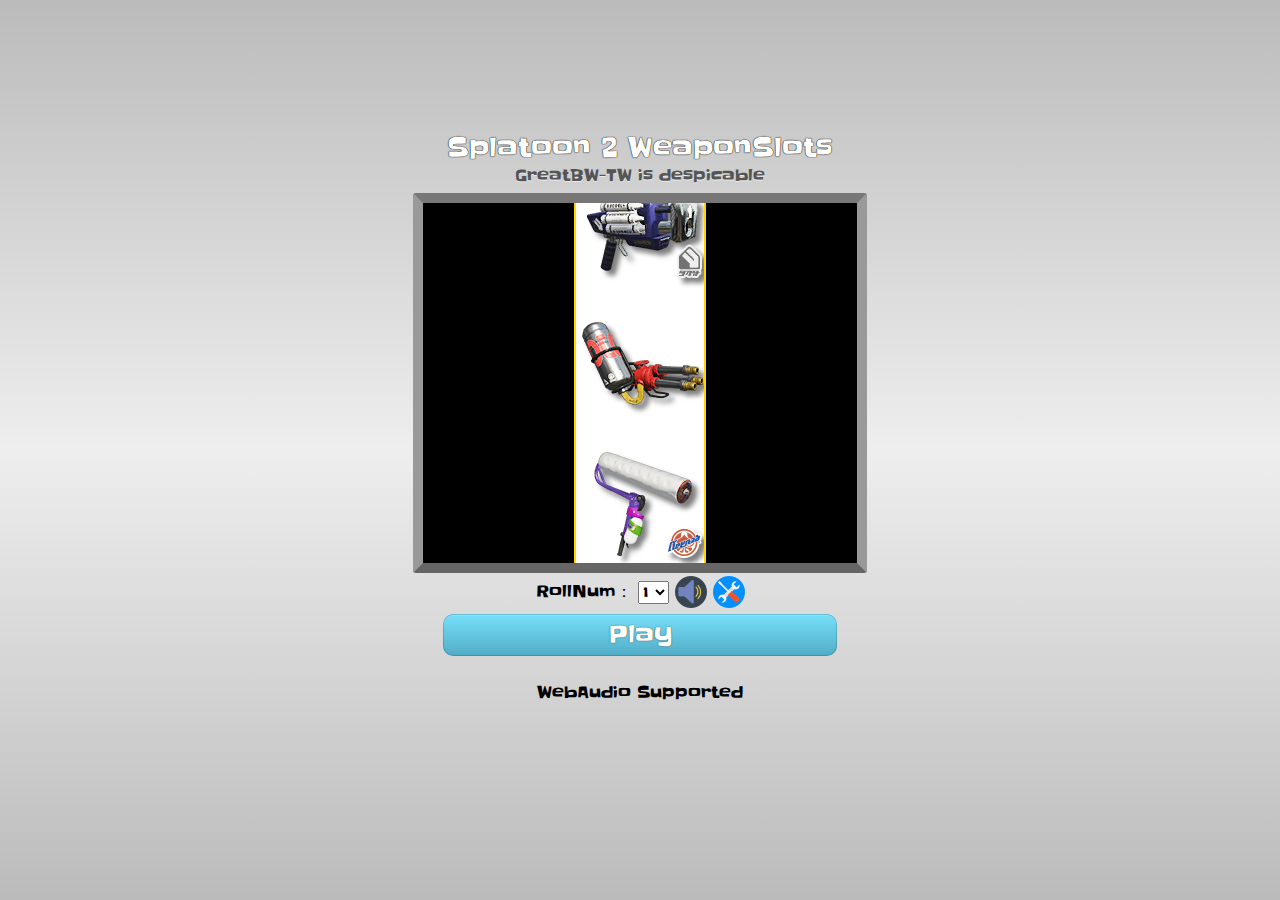
<file: index.html>
<!DOCTYPE HTML>
<html>
<head>
    <meta http-equiv="content-type" content="text/html; charset=utf-8"/>
    <meta name="viewport" content="user-scalable=no, width=device-width, initial-scale=1.0, maximum-scale=1.0"/>
    <meta name="apple-mobile-web-app-capable" content="yes"/>
    <meta name="apple-mobile-web-app-status-bar-style" content="black"/>

    <meta name="interface" content="desktop"/>

    <title>Splatoon 2 WeaponSlots Machine</title>

    <!-- <link href='http://fonts.googleapis.com/css?family=Slackey' rel='stylesheet' type='text/css'/> -->
    <link href='css/SlackeyFont.css?v=1' rel='stylesheet' type='text/css'/>
    <link type="text/css" rel="stylesheet" href="css/reset.css?v=1"/>
    <link type="text/css" rel="stylesheet" href="css/slot.css?v=1"/>

</head>
<body>
<div id="viewport">
    <div id="container">
        <div id="header">
            <h1>Splatoon 2 WeaponSlots</h1>

            <h3>GreatBW-TW is despicable</h3>
        </div>
        <div id="reels">
            <canvas id="canvas1" width="128*1.09375" height="128*4.6875"></canvas>
            <canvas id="canvas2" width="128*1.09375" height="128*4.6875" style="display:none;"></canvas>
            <canvas id="canvas3" width="128*1.09375" height="128*4.6875" style="display:none;"></canvas>
            <canvas id="canvas4" width="128*1.09375" height="128*4.6875" style="display:none;"></canvas>
            <canvas id="canvas5" width="128*1.09375" height="128*4.6875" style="display:none;"></canvas>
            <canvas id="canvas6" width="128*1.09375" height="128*4.6875" style="display:none;"></canvas>
            <canvas id="canvas7" width="128*1.09375" height="128*4.6875" style="display:none;"></canvas>
            <canvas id="canvas8" width="128*1.09375" height="128*4.6875" style="display:none;"></canvas>
            <div id="overlay">
                <div id="winline"></div>
            </div>
            <div id="results">
                <div id="score">
                    <span id="multiplier">0</span> x <img src="img/reel-icon-4.png"/>
                </div>
                <div id="status"></div>
            </div>
            <!-- Loading overlay -->
            <div id="loading">
                <p>Loading..</p>
                <div id="progressbar">
                    <div id="progress"></div>
                </div>
            </div>
        </div>
		
		<form id="form1" action="settings.html">
	       	<div id="dropdownlist">
	       		RollNum：
	       		<select id="rollNum" name="rollNum">
	       			<option value ="1">1</option>
	       			<option value ="2">2</option>
	       			<option value ="3">3</option>
	       			<option value ="4">4</option>
	       			<option value ="5">5</option>
	       			<option value ="6">6</option>
	       			<option value ="7">7</option>
	       			<option value ="8">8</option>
	       		</select>
	    		<!-- 
	    		<select id="mute" name="mute" style="visibility:hidden;" disabled="disabled">
	       			<option value ="1">True</option>
	       			<option value ="0">False</option>
	       		</select>
	       		 -->
	    		<input type="hidden" id="mute" name="mute" value="0"/>
				<input type="hidden" id="lenguage" name="lenguage" value="TW"/>
				<img alt="" src="img/speaker.png" id="muteBtn" name="muteBtn" onclick="muteBtnClick();">
				<img alt="" src="img/settings.png" id="Settings" onclick="document.forms.form1.submit();">
				<!-- 
				<img alt="" src="img/flag/tw.png" id="muteBtn" name="muteBtn" onclick="languageBtnClick('TW');">
				<img alt="" src="img/flag/us.png" id="muteBtn" name="muteBtn" onclick="languageBtnClick('US');">
				 -->
	       	</div>
       	</form>

        <div id="buttons">
            <div role="button" tabindex="0" id="play" class="button button-default">Play</div>
            <!-- <div role="button" id="Settings" class="button button-default" onclick="document.forms.form1.submit();">Settings</div> -->
        </div>

        <div id="audio_debug">Audio not supported</div>
    </div>

    <!-- <input id="debug" type="button" value="Toggle Reels"/> -->
</div>
<!-- <script src="http://ajax.googleapis.com/ajax/libs/jquery/3.1.1/jquery.min.js"></script> -->
<script type="text/javascript" src="js/jquery.min.js?v=1"></script>
<script type="text/javascript" src="js/slot.js?v=1"></script>
<script type="text/javascript">$(function () { SlotGame(); });</script>
</body>
</html>
</file>
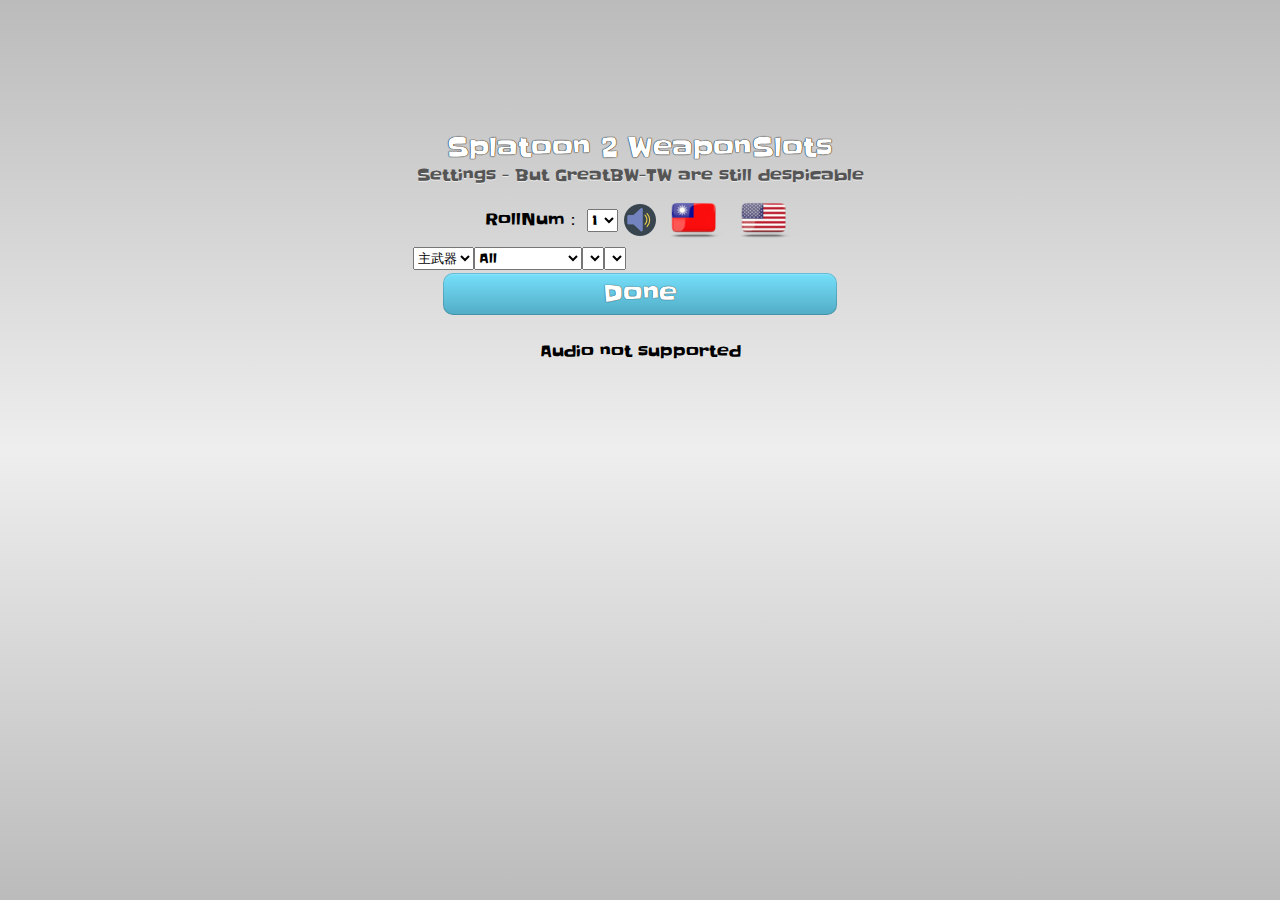
<file: settings.html>
<!DOCTYPE HTML>
<html>
<head>
    <meta http-equiv="content-type" content="text/html; charset=utf-8"/>
    <meta name="viewport" content="user-scalable=no, width=device-width, initial-scale=1.0, maximum-scale=1.0"/>
    <meta name="apple-mobile-web-app-capable" content="yes"/>
    <meta name="apple-mobile-web-app-status-bar-style" content="black"/>

    <meta name="interface" content="desktop"/>

    <title>Splatoon 2 WeaponSlots Machine</title>

    <!-- <link href='http://fonts.googleapis.com/css?family=Slackey' rel='stylesheet' type='text/css'/> -->
    <link href='css/SlackeyFont.css?v=1' rel='stylesheet' type='text/css'/>
    <link type="text/css" rel="stylesheet" href="css/reset.css?v=1"/>
    <link type="text/css" rel="stylesheet" href="css/slot.css?v=1"/>

</head>
<body>
<div id="viewport">
    <div id="container">
        <div id="header">
            <h1>Splatoon 2 WeaponSlots</h1>

            <h3>Settings - But GreatBW-TW are still despicable</h3>
        </div>
		
		<form id="form1" action="index.html">
	       	<div id="dropdownlist">
	       		RollNum：
	       		<select id="rollNum" name="rollNum">
	       			<option value ="1">1</option>
	       			<option value ="2">2</option>
	       			<option value ="3">3</option>
	       			<option value ="4">4</option>
	       			<option value ="5">5</option>
	       			<option value ="6">6</option>
	       			<option value ="7">7</option>
	       			<option value ="8">8</option>
	       		</select>
	    		<!-- 
	    		<select id="mute" name="mute" style="dispaly:none;">
	       			<option value ="1">True</option>
	       			<option value ="0">False</option>
	       		</select>
	       		 -->
	       		<input type="hidden" id="mute" name="mute" value="0"/>
				<input type="hidden" id="lenguage" name="lenguage" value="TW"/>
				<img alt="" src="img/speaker.png" id="muteBtn" name="muteBtn" onclick="muteBtnClick();">
				<img alt="" src="img/flag/tw.png" id="muteBtn" name="muteBtn" onclick="languageBtnClick('TW');">
				<img alt="" src="img/flag/us.png" id="muteBtn" name="muteBtn" onclick="languageBtnClick('US');">
	       	</div>
       	</form>

        <div id="buttons">
            <div role="button" tabindex="0" id="Done" class="button button-default" onclick="document.forms.form1.submit();">Done</div>
        </div>

        <div id="audio_debug">Audio not supported</div>
    </div>

    <!-- <input id="debug" type="button" value="Toggle Reels"/> -->
</div>
<!-- <script src="http://ajax.googleapis.com/ajax/libs/jquery/3.1.1/jquery.min.js"></script> -->
<script type="text/javascript" src="js/jquery.min.js?v=1"></script>
<script type="text/javascript" src="js/language.js?v=1"></script>
<script type="text/javascript" src="js/slot.js?v=1"></script>
<script type="text/javascript">$(function () {settings_load(); });</script>
</body>
</html>
</file>
<file: css/SlackeyFont.css>
/* latin */
@font-face {
  font-family: 'Slackey';
  font-style: normal;
  font-weight: 400;
  src: local('Slackey Regular'), local('Slackey-Regular'), url(Slackey.woff2) format('woff2');
  unicode-range: U+0000-00FF, U+0131, U+0152-0153, U+02BB-02BC, U+02C6, U+02DA, U+02DC, U+2000-206F, U+2074, U+20AC, U+2122, U+2191, U+2193, U+2212, U+2215, U+FEFF, U+FFFD;
}
</file>
<file: css/slot.css>
/* 20180307 jili + {*/
:root{
	--img-height:128;
	--img-num:3;
}
/* 20180307 jili + }*/
html , body , select , input
{
    height:100%;
    -webkit-tap-highlight-color: rgba(0,0,0,0);
    font-family: 'Slackey'; 
}
#viewport
{
    background-color:#cdcdcd;
    background-image:-moz-linear-gradient(#bbb,#eee,#bbb);
    background-image:-webkit-linear-gradient(#bbb,#eee,#bbb);
    overflow:hidden;
    width: 100%;
    height: 100%;
    display:block;
}
#viewport.mobile
{
    position:absolute;
    top:0px;
    left:0px;
}
#viewport.tablet
{
    position:absolute;
    top:0px;
    left:0px;
}
#viewport.desktop
{
    position:fixed;
    top:0px;
    left:0px;
    right:0px;
    bottom:0px;
}
#container
{
    position:absolute;
    width: calc((var(--img-height) * var(--img-num) + ((var(--img-num) + 1) * 11.75) + 23.5 ) * 1px); /* 20180307 jili C */
    min-width: 431px;
    height: calc((var(--img-height) * 2.8125 + 160)*1px); /* 20180307 jili C */
    left: 50%;
    top: 50%;
    margin-left: calc((var(--img-height) * var(--img-num) + ((var(--img-num) + 1) * 11.75) + 23.5 ) * -0.5px); /* 20180307 jili C */
    margin-top: calc((var(--img-height) * (-2.5))*1px); /* 20180307 jili C */
}
#container h1
{
    
    font-size: large;
    text-align: center;
    color: white;
} 
#container #header
{
    text-align: center;
}
#container #header h1
{
    text-align: center;
    font: 26px Slackey;
    text-shadow:#000 0px 0px 1px , #000 0px 0px 1px;
}
#container #header h3
{
    color: #555;
    padding-bottom: 10px;
    text-shadow:rgba(255,255,255,0.6) 0px 1px 0px;
}

#container #buttons
{
    margin-top:3px;
}

#container #buttons .button.button-default 
{
    font-family: 'Slackey'; 
    position:absolute;
    /*bottom:10px;*//* 20180307 jili C */
    left:30px;
    right:30px;
    text-align: center;
    height: 40px;
    line-height: 40px;
    font-size: 24px;
    border-radius:10px;
    background-size:auto 62px;
}

#container #loading
{
    display:block;
    height: 100%;
    width: 100%;
    overflow: hidden;
    text-align: center;
    background:#000;
    position: absolute;
    top: 0px;
    bottom: 0px;
    padding-top: 50px;
    color: white;
}
#loading #progressbar
{
    margin-top: 10px;
    background: black;
    border: 1px solid mediumaquamarine;
    width: 80%;
    height: 15px;
    margin-left: auto;
    margin-right: auto;
}
#loading #progressbar #progress
{
    height: 100%;
    position: relative;
    width: 0%;
    left: 0;
    background: #77e0fb;
}

#container #reels
{
    display:block;
    position:relative;
    height: calc(var(--img-height) * 2.8125px); /* 20180307 jili C */
    overflow: hidden;
    text-align: center;
    background:#000;
    border: 10px solid;
    border-color: #777 #999 #666 #999;
    border-radius:3px;
    -moz-box-shadow:#fff 0px 1px 0px;
}
#container #reels canvas
{
    /*width: calc(var(--img-height) * 1.359375px);*/ /* 20180307 jili C */
    /*height: calc(var(--img-height) * 4.6875px);*/ /* 20180307 jili C */
    position: relative;
    background: white;
    border: 2px solid gold;
}

#container #overlay 
{
    width: 100%;
    height: 100%;
    position: absolute;
    top: 0px;
    opacity: 0.3;
    background-image: -moz-linear-gradient(#555,#fff,#fff,#555);
    background-image: -webkit-gradient(linear, 0 25%, 0 100%, from(grey), color-stop(0.5, white), to(grey));
    display: none;
}
#container #overlay #winline 
{	
    width: 100%;
    height: 5px;
    background: red;	
    position: relative;
    top: 50%;
}
#reels #results
{
    display: none;
    background: white;
    border: 3px solid gold;
    height: calc(var(--img-height) * 1.875px); /* 20180307 jili C */
    width: calc(var(--img-height) * 2px); /* 20180307 jili C */
    left: calc(var(--img-height) * +0.5px + 11.5px); /* 20180307 jili C */
    top: calc(var(--img-height) * 0.234375px); /* 20180307 jili C */
    position: absolute;
    font-size: x-large;
}

#results #score {
    margin: 5px;
}

#results #score img {
    vertical-align: middle;
}


.button
{
    position:relative;
    display:block;
    text-align: center;
    color: #fff;
    box-shadow: inset rgba(255,255,255,0.15) 0px 1px 0px;
    border: 1px solid rgba(0,0,0,0.15);
    background-image: -moz-linear-gradient(rgba(255,255,255,0.15),rgba(0,0,0,0.15));
    background-image:-webkit-gradient(linear, left top, left bottom, from(rgba(255,255,255,0.15)), to(rgba(0,0,0,0.15)));
    background-position: 0px -1px;
    text-shadow:#000 0px 0px 1px;
    text-decoration: none;
}
.button.button-default
{
    background-image:-moz-linear-gradient(#77e0fb,#3f93ac);
    background-image:-webkit-gradient(linear, left top, left bottom, from(#77e0fb), to(#3f93ac));
}
.button.button-default:hover
{
    background-image:-moz-linear-gradient(#ffd539,#af861e);
    background-image:-webkit-gradient(linear, left top, left bottom, from(#ffd539), to(#af861e));
    cursor:pointer;
}
.button.button-default:active
{
    background-image:-moz-linear-gradient(#ffb133,#b3671a);
    background-image:-webkit-gradient(linear, left top, left bottom, from(#ffb133), to(#b3671a));
}

#audio_debug {
    top: 60px;
    position: relative;
    text-align: center;
    padding: 10px;
}

#dropdownlist {
    position: relative;
    text-align: center;
    padding: 3px;
}

#muteBtn, #Settings{
	vertical-align: middle;
}
</file>
